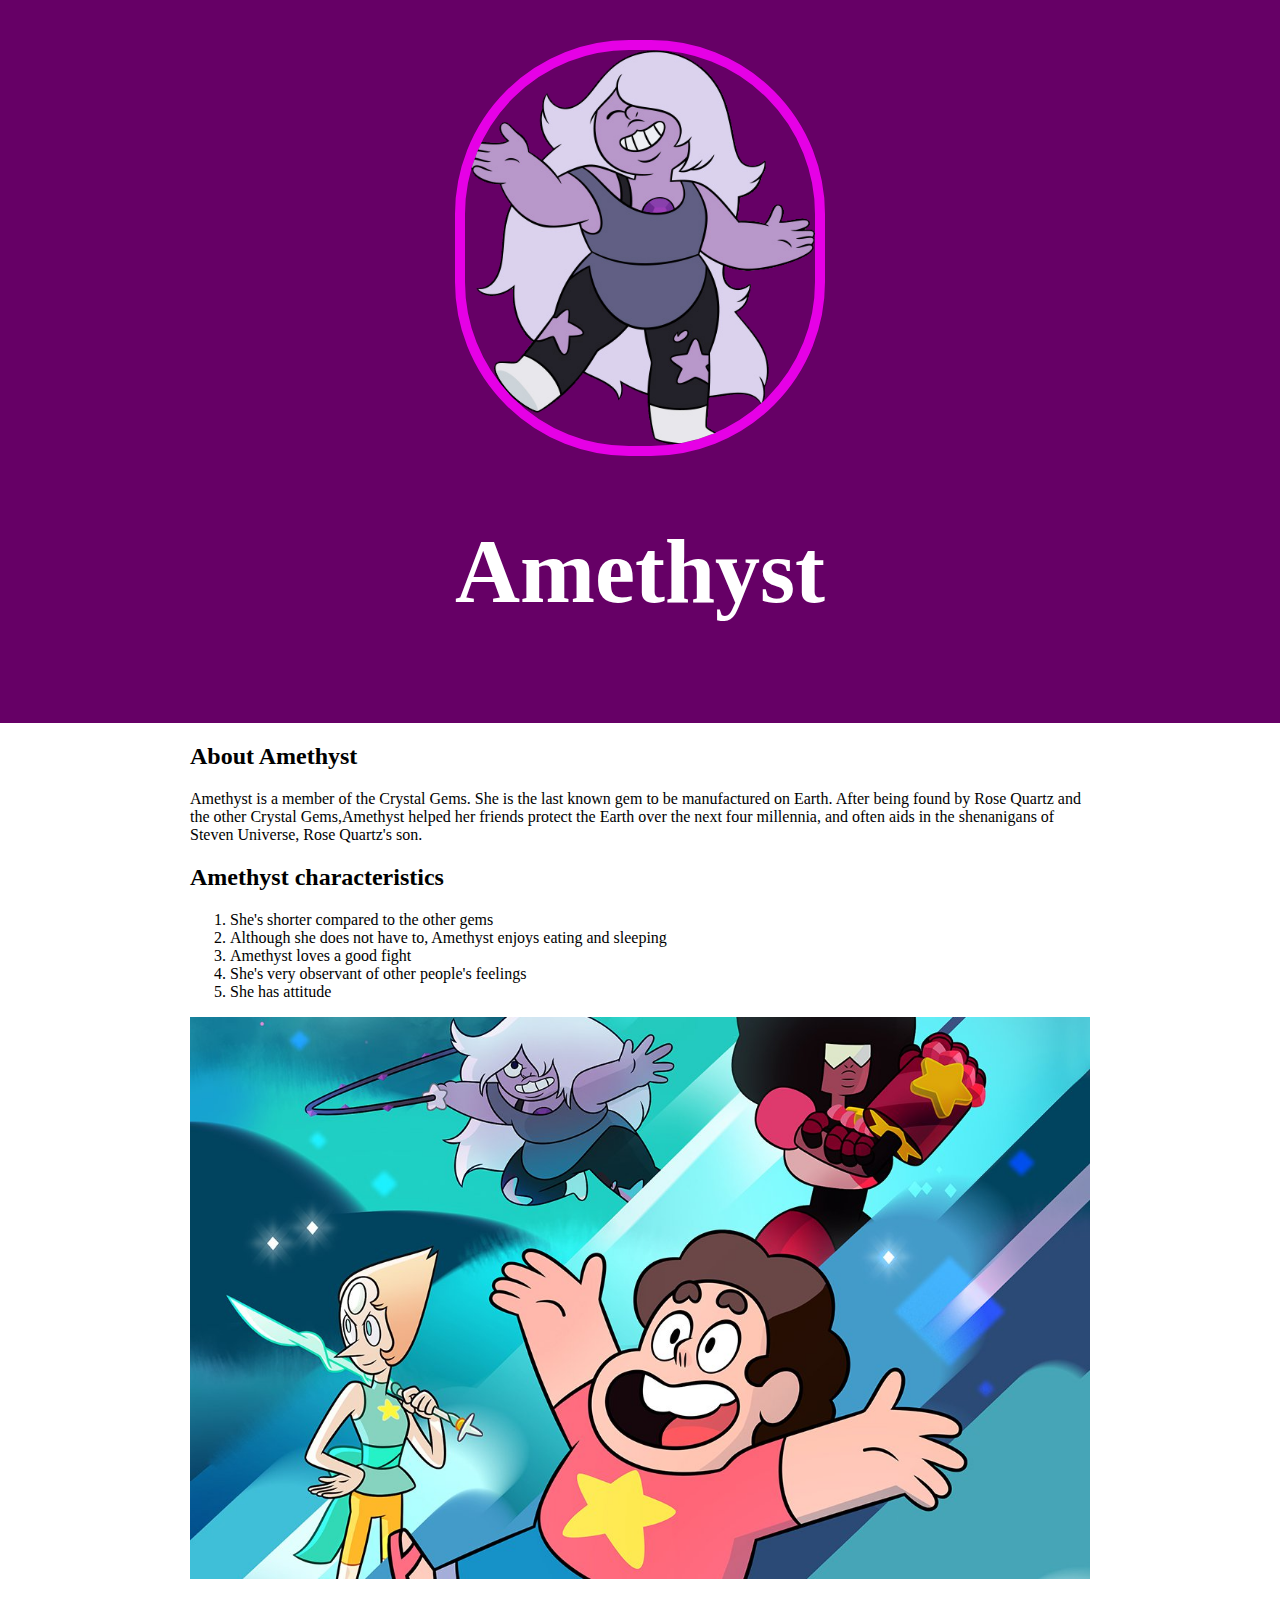
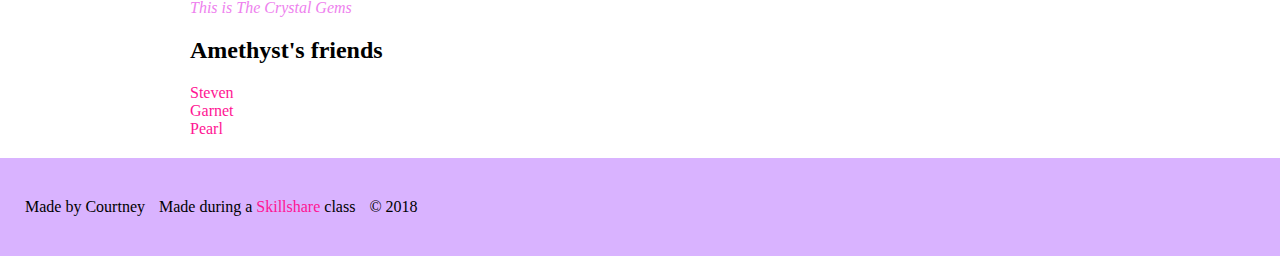
<file: index.html>
<!DOCTYPE html>
<html>
<head>
	<title>Amethyst</title>
	<link rel="stylesheet" type="text/css" href="css/hero.css">
</head>
<body>
<div class="wrapper">
	<header>
		<img src="img/profile.jpg">
		<h1>Amethyst</h1>
	</header>
	<div class="content">
		<h2>About Amethyst</h2>
		<p>Amethyst is a member of the Crystal Gems. She is the last known gem to be manufactured on Earth. After being found by Rose Quartz and the other Crystal Gems,Amethyst helped her friends protect the Earth over the next four millennia, and often aids in the shenanigans of Steven Universe, Rose Quartz's son. </p>
		<h2>Amethyst characteristics</h2>
		<ol>
			<li>She's shorter compared to the other gems</li>
			<li> Although she does not have to, Amethyst enjoys eating and sleeping </li>
			<li>Amethyst loves a good fight</li>
			<li>She's very observant of other people's feelings</li>
			<li>She has attitude</li>
		</ol>
		<img class="big-image" src="img/big-image.jpg">	
		<p class="caption">This is The Crystal Gems</p>
		<h2>Amethyst's friends</h2>
		<ul>
			<li><a href="http://steven-universe.wikia.com/wiki/Steven_Universe_(character)" target="_blank" title="Visit Steven's page " >Steven</a><li>
			<li><a href="http://steven-universe.wikia.com/wiki/Garnet" target="_blank" title="Visit Garnet's page">Garnet</a><li>
			<li><a href="http://steven-universe.wikia.com/wiki/Pearl" target="_blank" title="Visit Pearl's page">Pearl</a></li>
		</ul>			
	 </div>
     <footer>
     	<ul>
     		<li>Made by Courtney</li>
     		<li>Made during a <a  href="https://www.skillshare.com" target="_blank" title="Visit Skillshare's website">Skillshare</a> class</li>
     		<li>&copy; 2018</li>
     	</ul>
     </footer>
</body>
</html>
</file>
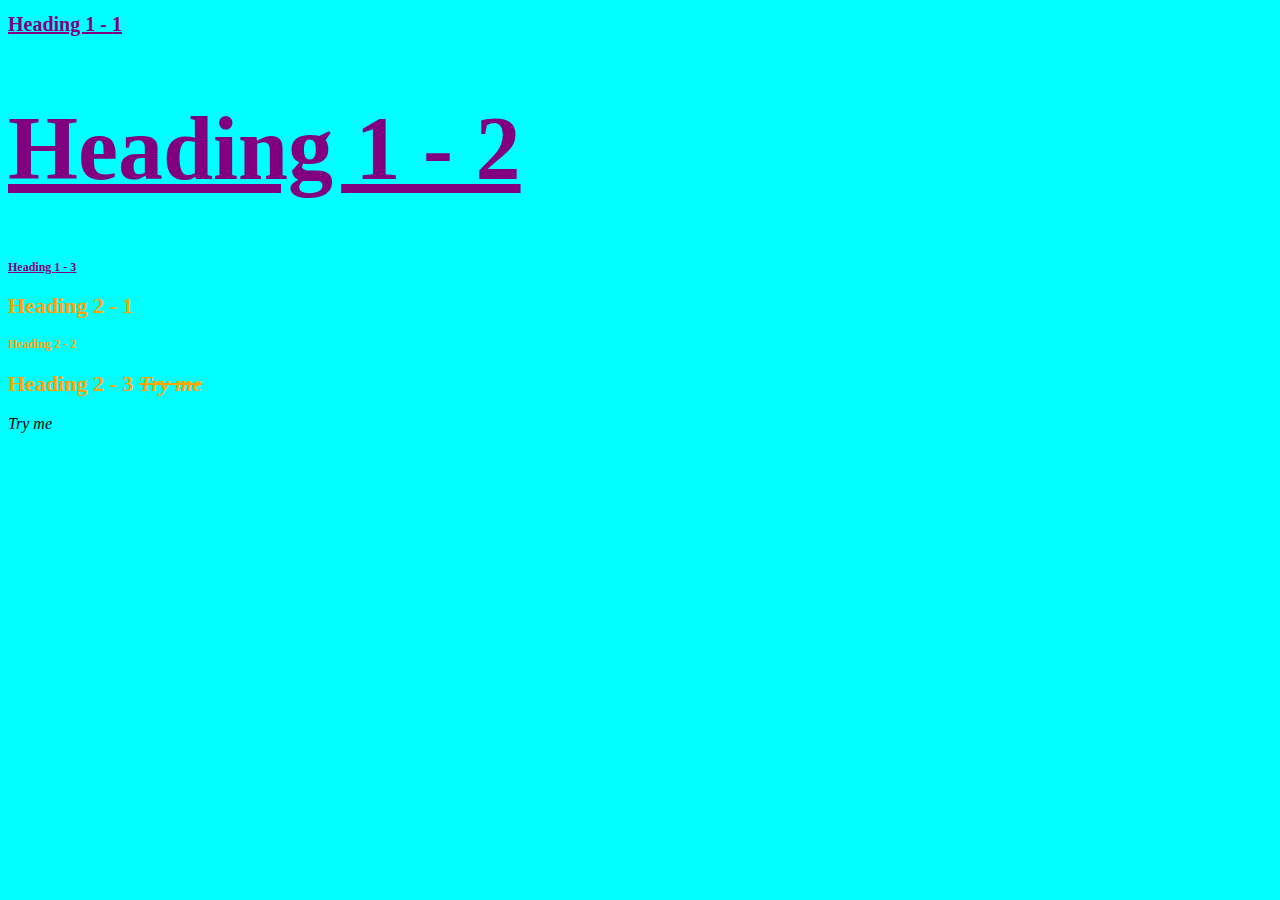
<file: stylish.html>
<!DOCTYPE html>
<html>
<head>
	<title>Stylish</title>
	<link rel="stylesheet" type="text/css" href="css/test.css">
	
</head>
<body>

<h1 id="first" class="small" style=" font-size: 20px;">Heading 1 - 1</h1>
<h1 >Heading 1 - 2</h1>
<h1 class="small">Heading 1 - 3</h1>
<h2 >Heading 2 - 1</h2>
<h2 class="small">Heading 2 - 2</h2>
<h2 >Heading 2 - 3 <span>Try me<span></span> </h2>
<span>Try me</span>
</body>
</html>
</file>
<file: css/hero.css>
html,body{
	font-family: Arial, Helvetica, sans-serif
	padding:0;
	margin-bottom: 0;
	margin-top: 0;
	margin-right: 0;
	margin-left: 0;

}

header{
	background-color: #660066 ;
	padding: 40px;
	text-align: center;
}

h1{
	font-size: 90px;
	color:white;
}

header img{
	border-radius: 174px;
	width: 350px;
	border: 10px solid #e600e6;
}
.content{
	max-width: 900px;
	margin: 0 auto;
	padding: 0 20px;
}

img.big-image{
	max-width: 100%;
}

p.caption{
	font-size: 16px;
	color:violet;
	font-style: italic;
}
ul{
	list-style: none;
	padding: 0;
	margin: 0;
}

ul a{
	color: deeppink;
	text-decoration: none;
}

footer{
	margin-top: 20px;
	padding: 40px 20px;
	background-color: #d9b3ff;
}

ul{
	text-align: left;
}

footer ul li{
	display: inline;
	margin: 0 5px;

}

/*<header>
		<img src="img/profile.jpg">
		<h1>Amethyst</h1>
	</header>*/
</file>
<file: css/test.css>
body{
 	background-color: cyan;
 }
 h1{
		color:purple;
		font-size: 90px;
		text-decoration: underline;
	}

	#first{
		font-size: 150px

	}
   .small{
      	font-size: 12px;
    }

        h2{
	 	  	font-size: 22px;
	 	  	color: orange;
      	}
	span{
    	font-style: italic;
    }
      	h2 span{
      		text-decoration: line-through;

      	}
</file>
